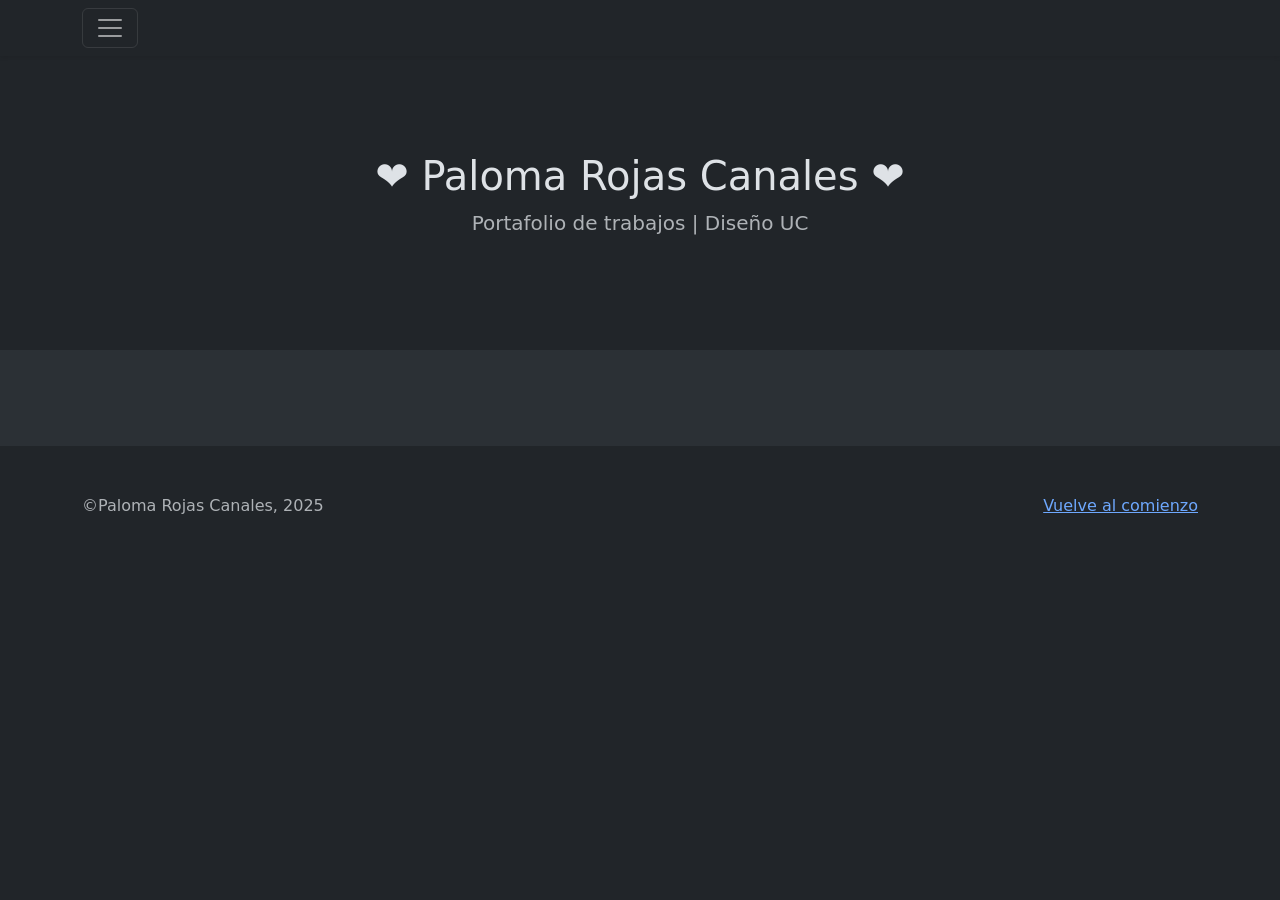
<file: index.html>
<!DOCTYPE html>
<html lang="es" data-bs-theme="dark">
    <head>
        <meta charset="utf-8" />
        <meta name="viewport" content="width=device-width, initial-scale=1" />
        <title>Mi portafolio con Bootstrap</title>
        <link href="https://cdn.jsdelivr.net/npm/bootstrap@5.3.8/dist/css/bootstrap.min.css" rel="stylesheet" integrity="sha384-sRIl4kxILFvY47J16cr9ZwB07vP4J8+LH7qKQnuqkuIAvNWLzeN8tE5YBujZqJLB" crossorigin="anonymous" />
        
    </head>
    <link rel="stylesheet" href="style.css">
    <body>
        <header data-bs-theme="dark">
            <div class="collapse text-bg-dark" id="navbarHeader">
                <div class="container">
                    <div class="row">
                        <div class="col-sm-8 col-md-7 py-4">
                            <h4>Hola!</h4>
                            <p class="text-body-secondary">
                                Este es mi portafolio de trabajos :)
                            </p>
                        </div>
                        <div class="col-sm-4 offset-md-1 py-4">
                            <h4 class= "ms-2">Habilidades</h4>
                            <table id="aqui" class="table table-borderless table-hover" >
                                <tr>
                                    
                            
                                    </td>
                                </tr>
                            </table>
                            
                        </div>
                    </div>
                </div>
            </div>
            <div class="navbar navbar-dark bg-dark shadow-sm">
                <div class="container">
                    <button class="navbar-toggler" type="button" data-bs-toggle="collapse" data-bs-target="#navbarHeader" aria-controls="navbarHeader" aria-expanded="false" aria-label="Toggle navigation">
                        <span class="navbar-toggler-icon"></span>
                    </button>
                </div>
            </div>
        </header>

        <main>
            <section class="py-5 text-center container">
                <div class="row py-lg-5">
                    <div class="col-lg-6 col-md-8 mx-auto">
                        <h1 class="fw-light"> ❤︎ Paloma Rojas Canales ❤︎ </h1>
                        <p class="lead text-body-secondary">
                            Portafolio de trabajos | Diseño UC
                        </p>
                    </div>
                </div>
            </section>

            <div class="album py-5 bg-body-tertiary">
                <div class="container">
                    <div class="row row-cols-1 row-cols-sm-2 row-cols-md-3 g-3" id="sam"></div>

                </div>
            </div>
        </main>

        <footer class="text-body-secondary py-5">
            <div class="container">
                <p class="float-end mb-1"><a href="#">Vuelve al comienzo</a></p>
                <p class="mb-1"> &copy;Paloma Rojas Canales, 2025 </p>
            </div>
        </footer>

        <script src="https://cdn.jsdelivr.net/npm/bootstrap@5.3.8/dist/js/bootstrap.bundle.min.js" integrity="sha384-FKyoEForCGlyvwx9Hj09JcYn3nv7wiPVlz7YYwJrWVcXK/BmnVDxM+D2scQbITxI" crossorigin="anonymous"></script>



         
            

        <script src="script.js"></script>
        <script>
            const habilidades= [
                {programa:"Figma", valor:"88"},
                {programa:"Photoshop", valor:"60"},
                {programa:"Ilustrator", valor:"70"},
                {programa:"Blender", valor:"60"},
                {programa:"InDesign", valor:"75"},

            ];
            const donde = document.querySelector("#aqui");

            habilidades.forEach((h)=>{
               donde.innerHTML += `<tr>
                                   <td class="w-25">${h.programa}</td>
                                   <td><svg xmlns="http://www.w3.org/2000/svg" viewBox="0 0 100 5">
                                   <rect width="${h.valor}" height="10" rx="2" ry="2" fill="white"/> *width, ocupa espacio segun la cantidad que usemos 100% o 50%/*
                                   </svg>
                                   </td>
                                   </tr>`;
            })
            
        </script>
    </body>
</html>
</file>
<file: style.css>
<link rel="stylesheet" href="style.css">
            .bd-placeholder-img {
                font-size: 1.125rem;
                text-anchor: middle;
                -webkit-user-select: none;
                -moz-user-select: none;
                user-select: none;
            }
            @media (min-width: 768px) {
                .bd-placeholder-img-lg {
                    font-size: 3.5rem;
                }
            }
            .b-example-divider {
                width: 100%;
                height: 3rem;
                background-color: #0000001a;
                border: solid rgba(0, 0, 0, 0.15);
                border-width: 1px 0;
                box-shadow: inset 0 0.5em 1.5em #0000001a, inset 0 0.125em 0.5em #00000026;
            }
            .bi {
                vertical-align: -0.125em;
                fill: currentColor;
            }
            .btn-bd-primary {
                --bd-violet-bg: #712cf9;
                --bd-violet-rgb: 112.520718, 44.062154, 249.437846;
                --bs-btn-font-weight: 600;
                --bs-btn-color: var(--bs-white);
                --bs-btn-bg: var(--bd-violet-bg);
                --bs-btn-border-color: var(--bd-violet-bg);
                --bs-btn-hover-color: var(--bs-white);
                --bs-btn-hover-bg: #6528e0;
                --bs-btn-hover-border-color: #6528e0;
                --bs-btn-focus-shadow-rgb: var(--bd-violet-rgb);
                --bs-btn-active-color: var(--bs-btn-hover-color);
                --bs-btn-active-bg: #5a23c8;
                --bs-btn-active-border-color: #5a23c8;
            }
            .bd-mode-toggle {
                z-index: 1500;
            }
            .bd-mode-toggle .bi {
                width: 1em;
                height: 1em;
            }
            .bd-mode-toggle .dropdown-menu .active .bi {
                display: block !important;
            }
            .card {
                transition: transform 0.3s ease, box-shadow 0.3s ease;
            }
            .card:hover {
                transform: translateY(-5px);
                box-shadow: 0 10px 20px rgba(0, 0, 0, 0.15) !important;
            }
            .card-img-top {
               
                height: 225px;
                object-fit: cover;
                width: 100;
            }
</file>
